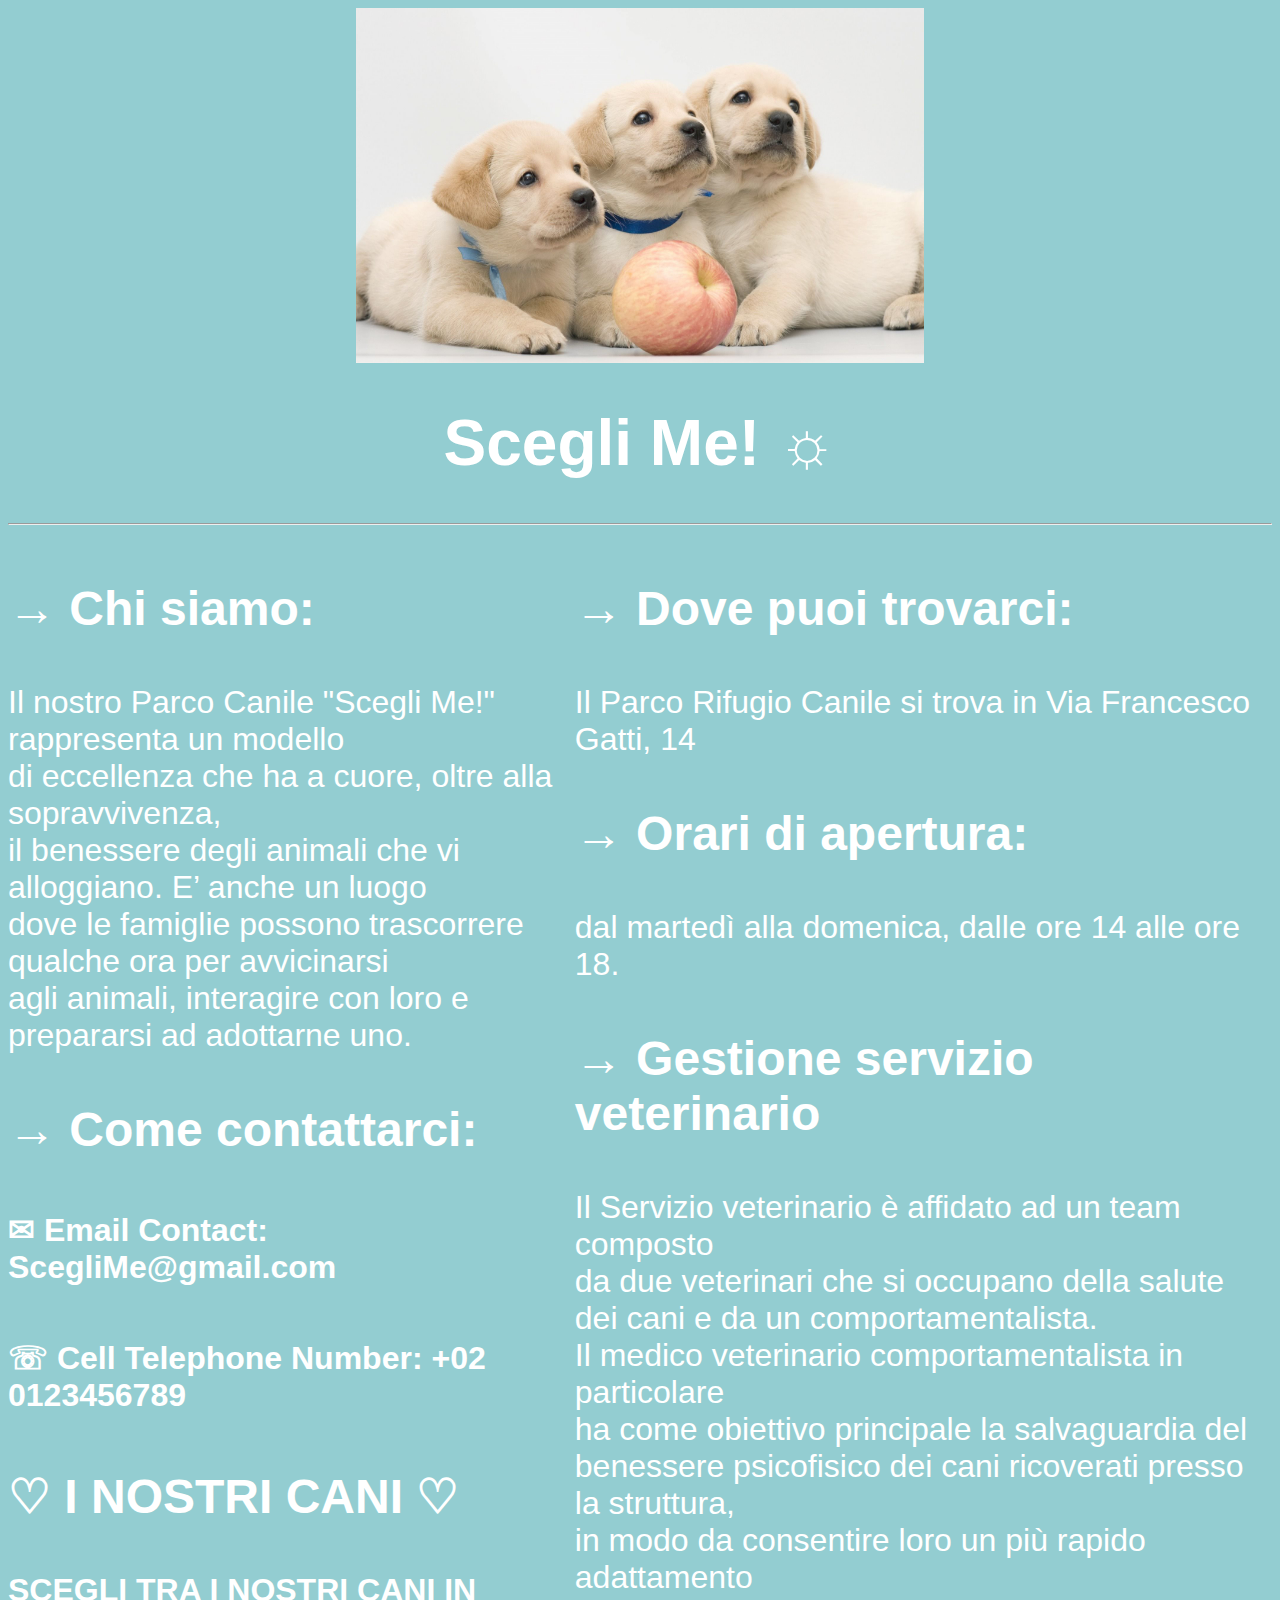
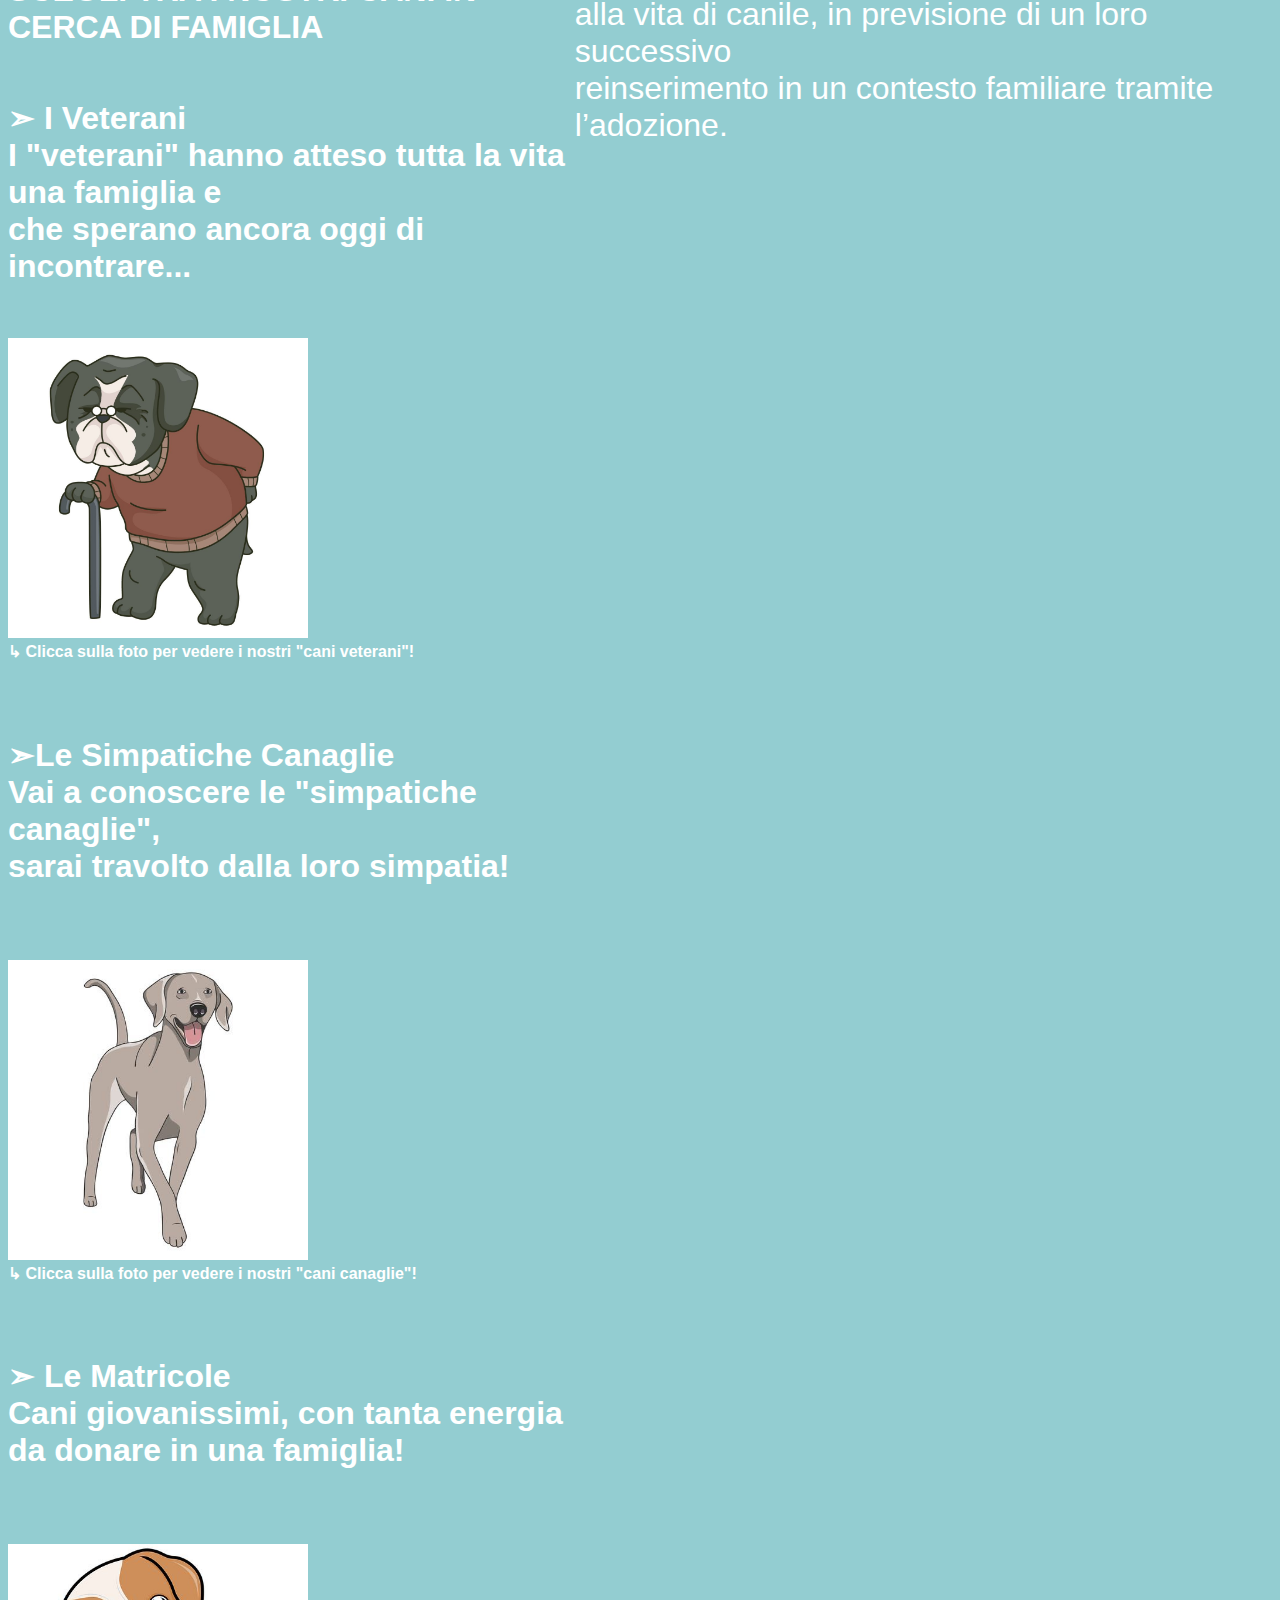
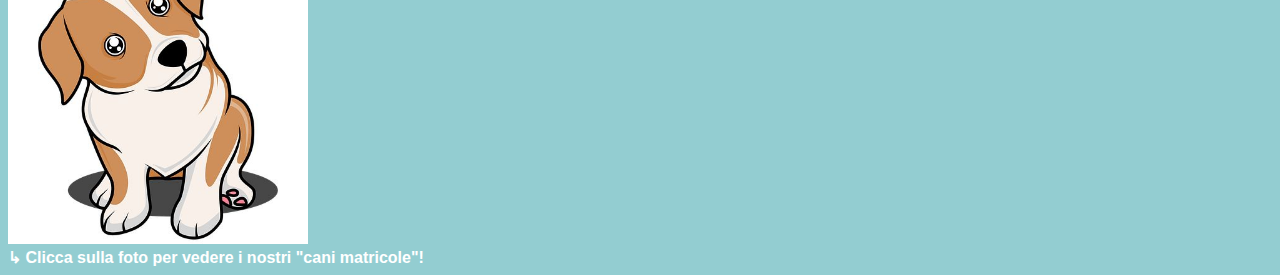
<file: index.html>
<!DOCTYPE html>
<html>

<head>
    <title>Claudias Website</title>
    <link rel="stylesheet" href="style.css" />
    
</head>

<body>



    <section class="center-box">
        <img src="puppies-retriever.jpg" style="width:45%;" style="height:50%;" />
    </section>

    <h1 class="myname">Scegli Me! ☼</h1>
    <hr />
    <section class="s">
        <section>
        <div class="bianco">
            <h3> → Chi siamo:</h3>
            <P> Il nostro Parco Canile "Scegli Me!" rappresenta un modello<br> di eccellenza che ha a cuore, oltre alla sopravvivenza,<br> il benessere degli animali che vi alloggiano.
                E’ anche un luogo<br>dove le famiglie possono trascorrere qualche ora per avvicinarsi<br> agli animali, interagire con loro e prepararsi ad adottarne uno. </P>
            <h3> → Come contattarci: </h3>    
            <h5>✉ Email Contact: ScegliMe@gmail.com</h5>
            
            <h5>☏ Cell Telephone Number: +02 0123456789<h5>
            
            
        </div>
        <h3>♡ I NOSTRI CANI ♡</h3>
        <h4>SCEGLI TRA I NOSTRI CANI IN CERCA DI FAMIGLIA</h4>
        <h5>➣ I Veterani<br> I "veterani" hanno atteso tutta la vita una famiglia e<br> che sperano ancora oggi di incontrare...</h5>
        
        <a href="veterani.html"><img src="veterano.jpg" alt="vai ai veterani" style="width:300px;height:300px;"></a>
        <b><br>↳ Clicca sulla foto per vedere i nostri "cani veterani"!</b>
      

            
        <h6> ➣Le Simpatiche Canaglie<br>Vai a conoscere le "simpatiche canaglie",<br>sarai travolto dalla loro simpatia!</h6>
        

        <a href="canaglie.html"><img src="canaglia.jpg" alt="vai alle canaglie" style="width:300px;height:300px;"></a>
        <b><br>↳ Clicca sulla foto per vedere i nostri "cani canaglie"!</b>
    
            
        

        <h6>➣ Le Matricole<br> Cani giovanissimi, con tanta energia da donare in una famiglia! </h6>

       

        <a href="matricole.html"><img src="matricola.jpg" alt="vai alle matricole" style="width:300px;height:300px;"></a>
      
        <b><br>↳ Clicca sulla foto per vedere i nostri "cani matricole"!</b>


        
        </section>

        <section>
            <h3> → Dove puoi trovarci:</h3>
            <P>Il Parco Rifugio Canile si trova in Via Francesco Gatti, 14</P>
            <h3> → Orari di apertura:</h3>
            <P> dal martedì alla domenica, dalle ore 14 alle ore 18.</P>
            <h3> → Gestione servizio veterinario</h3>
            <P> Il Servizio veterinario è affidato ad un team composto<br>da due veterinari che si occupano della salute dei cani e da un comportamentalista.<br> Il medico veterinario comportamentalista in particolare <br> ha come obiettivo principale la salvaguardia del <br>benessere psicofisico dei cani ricoverati presso la struttura,<br> in modo da consentire loro un più rapido adattamento<br>alla vita di canile, in previsione di un loro successivo <br>reinserimento in un contesto familiare tramite l’adozione.</P>
            
        </section>

    </section>


</body>

</html>
</file>
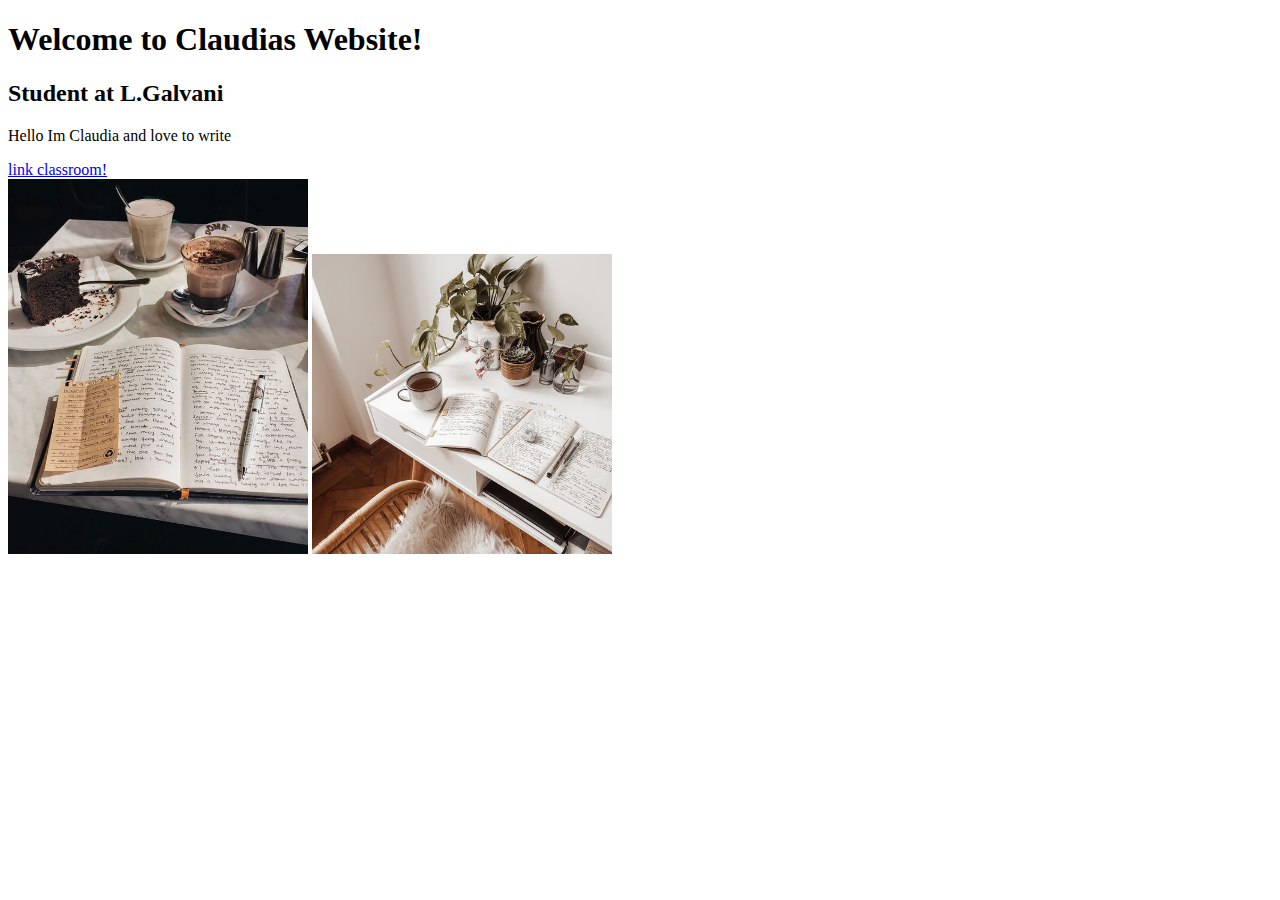
<file: Lezione 13 Gennaio.html>
<!DOCTYPE html>
<html>
<head>
    <title>Claudias Website</title> 

</head>
<body>
    <h1>
        Welcome to Claudias Website!
    </h1>
    <h2>
        Student at L.Galvani
    </h2>
    <p>Hello Im Claudia and love to write
    </p>
    <div>
    
    
    <a href="https://classroom.google.com/u/0/h" target="_blank"> 
        link classroom!

    </a>
</div>
    <img src="foto.jpg"width="300">
    <img src="foto 2.jpg"width="300">
    

    
</body>
</html>
</file>
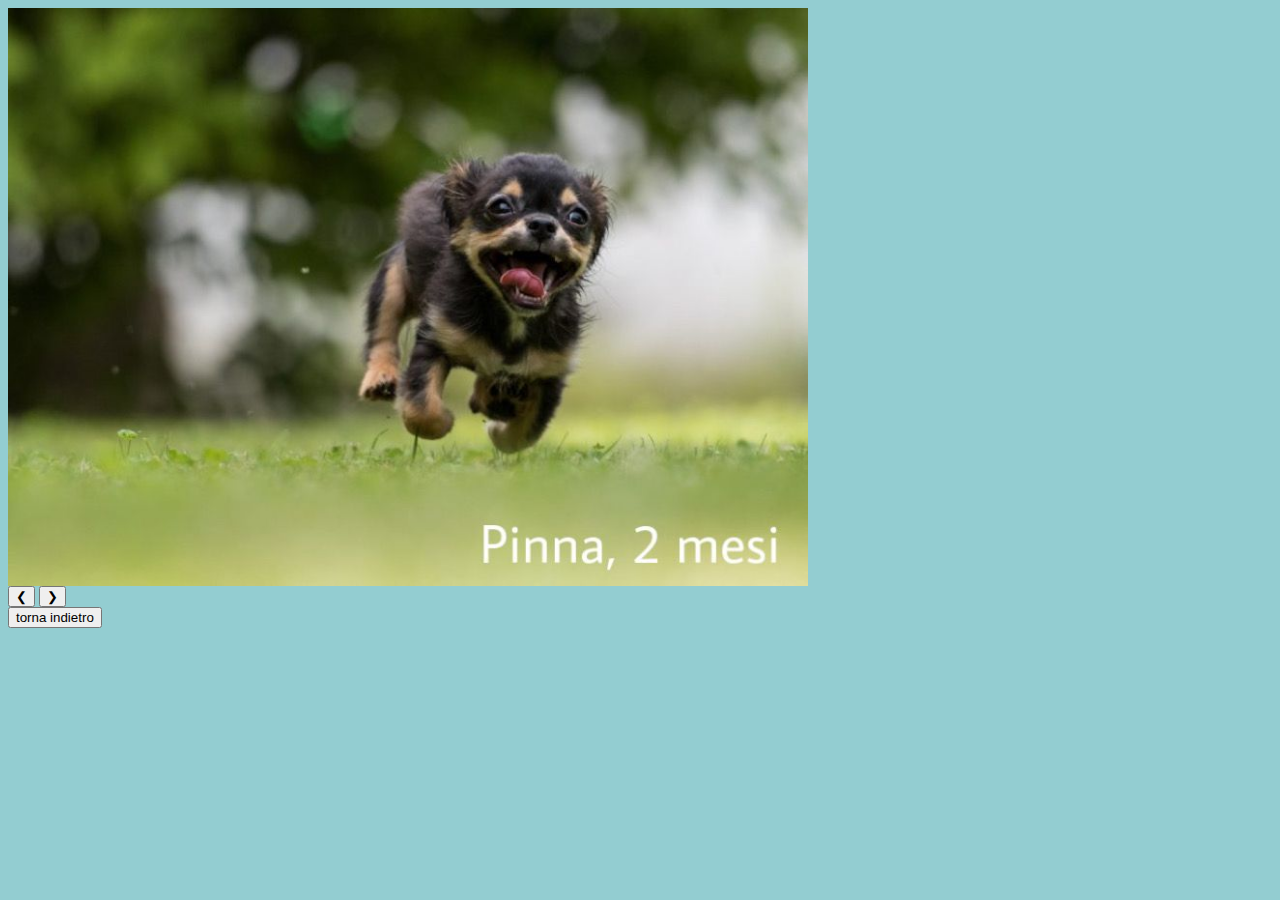
<file: matricole.html>
<head>
    <title>le matricole</title>
    <link rel="stylesheet" href="style.css" />
</head>
<body>
<div class="slideshow3" style="max-width:800px;position:relative">

    <img class="matricole" src="cane9.jpg" style="width:100%">
    <img class="matricole" src="cane10.jpg" style="width:100%">
    <img class="matricole" src="cane11.jpg" style="width:100%">
    <img class="matricole" src="cane12.jpg" style="width:100%">
    
    <button class="w3-button w3-display-left w3-black" onclick="plusDivs(-1)">&#10094;</button>
<button class="w3-button w3-display-right w3-black" onclick="plusDivs(1)">&#10095;</button>

</div>

<script>
var slideIndex = 1;
showDivs(slideIndex);

function plusDivs(n) {
showDivs(slideIndex += n);
}

function showDivs(n) {
var i;
var x = document.getElementsByClassName("matricole");
if (n > x.length) {slideIndex = 1}
if (n < 1) {slideIndex = x.length}
for (i = 0; i < x.length; i++) {
x[i].style.display = "none";  
}
x[slideIndex-1].style.display = "block";  
}
</script>

    
    </div>
    
    <script>
    var slideIndex = 1;
    showDivs(slideIndex);
    
    function plusDivs(n) {
      showDivs(slideIndex += n);
    }
    
    function showDivs(n) {
      var i;
      var x = document.getElementsByClassName("matricole");
      if (n > x.length) {slideIndex = 1}    
      if (n < 1) {slideIndex = x.length} ;
      for (i = 0; i < x.length; i++) {
         x[i].style.display = "none";  
      }
      x[slideIndex-1].style.display = "block";  
    }
    </script>
    <button onclick="document.location='index.html'">torna indietro</button>
    </body>
</file>
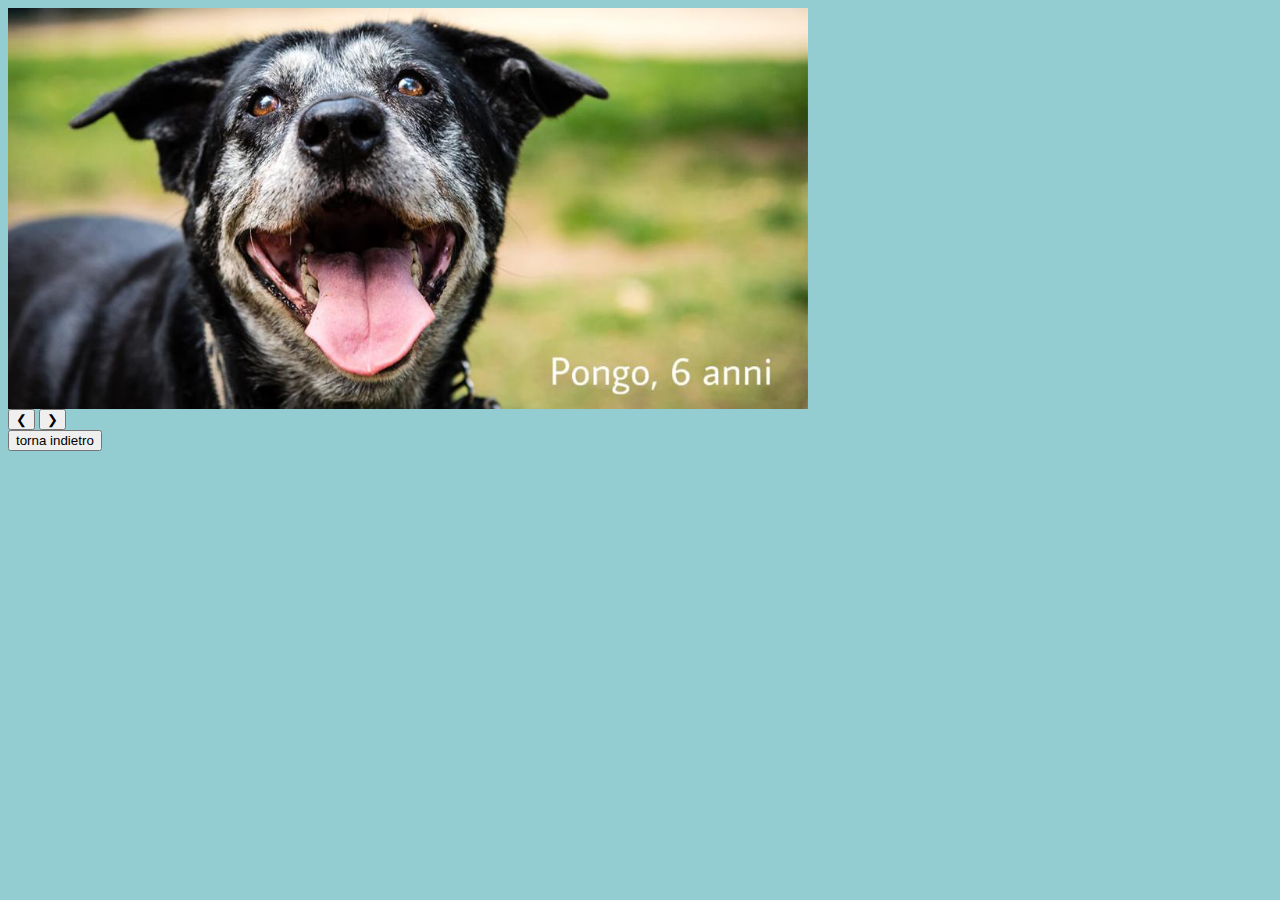
<file: veterani.html>
<head>
    <title>i veterani</title>
    <link rel="stylesheet" href="style.css" />
</head>
<body>
<div class="slideshow1" style="max-width:800px;position:relative">

    <img class="veterani" src="cane1.jpg" style="width:100%">
    <img class="veterani" src="cane2.jpg" style="width:100%">
    <img class="veterani" src="cane3.jpg" style="width:100%">
    <img class="veterani" src="cane4.jpg" style="width:100%">
    
    <button class="w3-button w3-display-left w3-black" onclick="plusDivs(-1)">&#10094;</button>
<button class="w3-button w3-display-right w3-black" onclick="plusDivs(1)">&#10095;</button>

</div>

<script>
var slideIndex = 1;
showDivs(slideIndex);

function plusDivs(n) {
showDivs(slideIndex += n);
}

function showDivs(n) {
var i;
var x = document.getElementsByClassName("mySlides");
if (n > x.length) {slideIndex = 1}
if (n < 1) {slideIndex = x.length}
for (i = 0; i < x.length; i++) {
x[i].style.display = "none";  
}
x[slideIndex-1].style.display = "block";  
}
</script>

    
    </div>
    
    <script>
    var slideIndex = 1;
    showDivs(slideIndex);
    
    function plusDivs(n) {
      showDivs(slideIndex += n);
    }
    
    function showDivs(n) {
      var i;
      var x = document.getElementsByClassName("veterani");
      if (n > x.length) {slideIndex = 1}    
      if (n < 1) {slideIndex = x.length} ;
      for (i = 0; i < x.length; i++) {
         x[i].style.display = "none";  
      }
      x[slideIndex-1].style.display = "block";  
    }
    </script>
    <button onclick="document.location='index.html'">torna indietro</button>
    </body>
</file>
<file: style.css>
.center-box {
    display: flex;
    justify-content: center;
}


body {
    background-color: rgb(147, 205, 209);
}

.myname {
    color: rgb(255, 255, 255);
    text-align: center;
    font-size: 4rem;
    font-family: Arial, Helvetica, sans-serif;

}

h3 {
    color: rgb(255, 255, 255);
    font-size: 3rem;
    font-family: sans-serif;

}

div.bianco {
    color: rgb(255, 255, 255);
    font-size: 2rem;
    font-family: sans-serif;
}

p {
    color: rgb(255, 255, 255);
    font-size: 2rem;
    font-family: sans-serif;
}

.s {
    display: flex;
    justify-content: space-around;

}

required {
    border: 1px solid rgb(248, 248, 248);
    font-size: 2rem;
    font-family: sans-serif;
}    

input {
    background-color: transparent;
    border: 1px solid rgb(252, 250, 250);
    font-size: 2rem;
    font-family: sans-serif;


}

h4 {
    color: rgb(255, 255, 255);
    font-size: 2rem;
    font-family: sans-serif;

}

h5 {
    color: rgb(255, 255, 255);
    font-size: 2rem;
    font-family: sans-serif;

}

h6 {
    color: rgb(255, 255, 255);
    font-size: 2rem;
    font-family: sans-serif;

}

h7 {
    color: rgb(255, 255, 255);
    font-size: 2rem;
    font-family: sans-serif;

}

b {
    color: rgb(255, 255, 255);
    font-size: 1rem;
    font-family: sans-serif;

}
</file>
